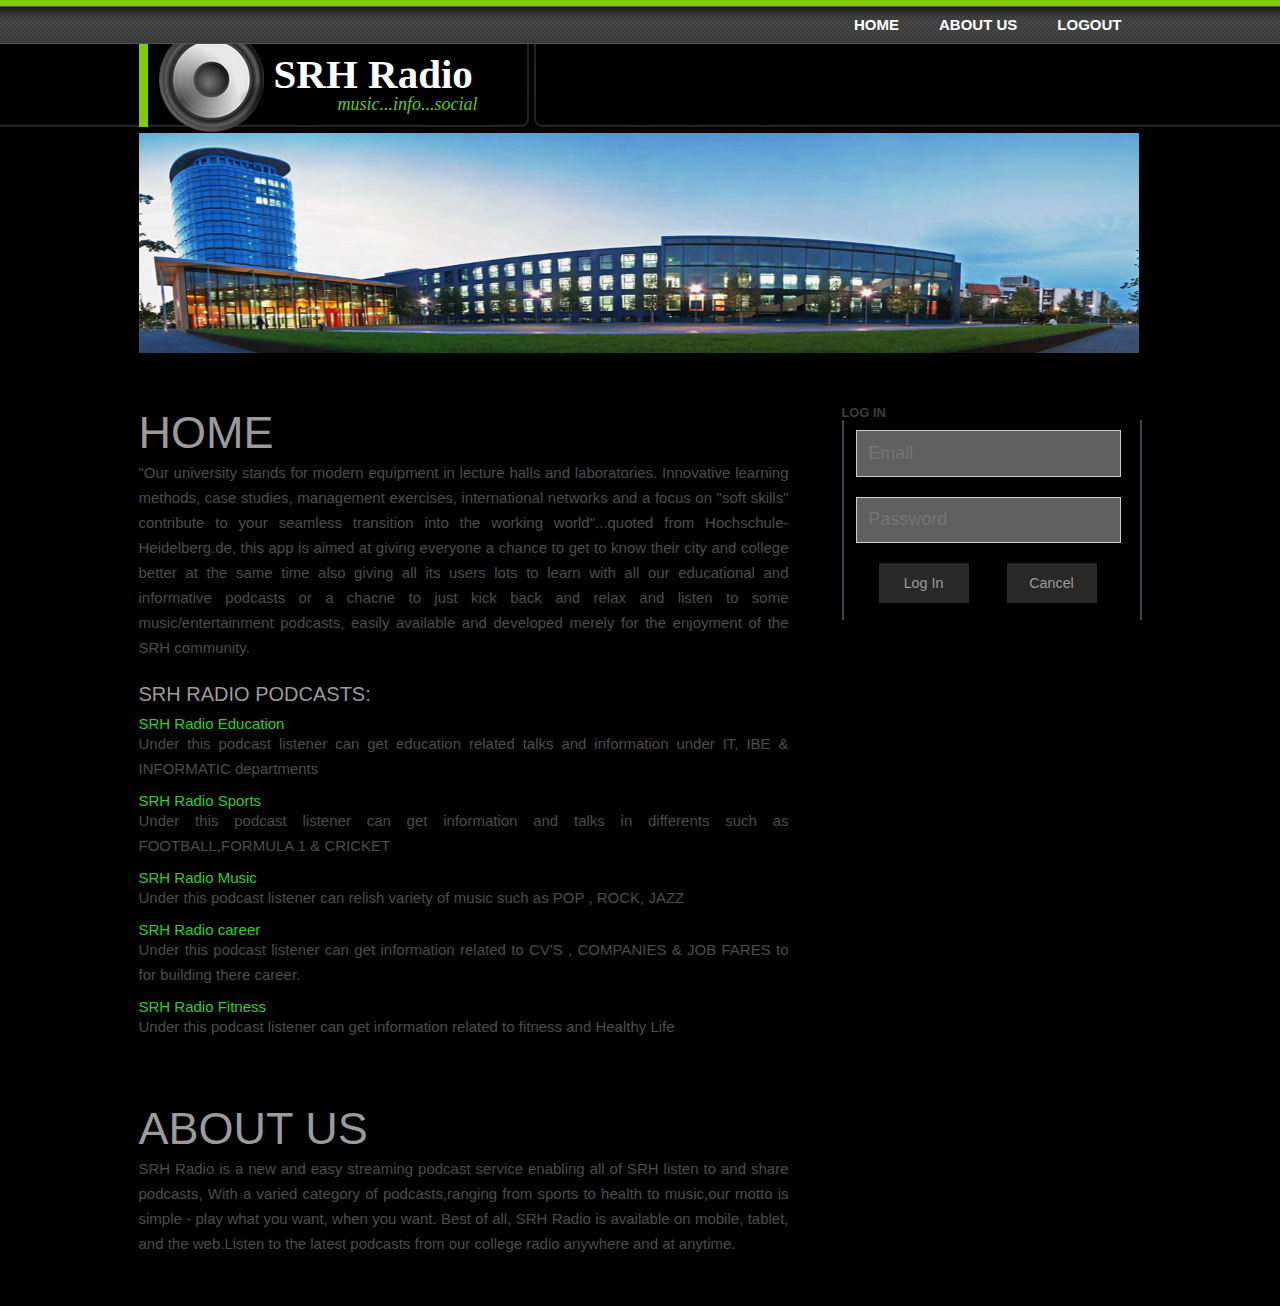
<file: index.html>
<!DOCTYPE html>
	<html>
	<head>
	<title>SRH Radio</title>
	<meta http-equiv="Content-Type" content="text/html; charset=iso-8859-1" />
	<link href="css/login.css" rel="stylesheet" type="text/css" />
	<link href="css/mainpage.css" rel="stylesheet" type="text/css" />
	<script src="js/jquery-1.11.3.js" type="text/javascript"></script>
	<script src="js/main.js"></script>
	</head>
	<script>
		function noBack()
			 {
				 window.history.forward()
			 }
			noBack();
			window.onload = noBack;
			window.onpageshow = function(evt) { if (evt.persisted) noBack() }
			window.onunload = function() { void (0) }
	</script>
	<body>
		<div id="main">
			<div id="header">
				<div id="menu">
					<div id="nav">
						<a href="#logout">LOGOUT</a>
						<a href="#aboutus">ABOUT US</a>
						<a href="#home">HOME</a>
					</div>
					<div id="header-Bottom">
						<div id="logoBlock">
							<h1>SRH Radio</h1>
							<p>
								<font color="#66cc00">music...info...social</font color>
							</p>
						</div>
					</div>
				</div>
			</div>
			<div id="mainCont">

				<img src="images/srhMain.jpg" width="1000" height="220" border="0"
					alt="" />
					
				<!-- Left Pane starts -->
				<div id="leftPane">
					<div class="section">
						<h1>
							<a name="home">HOME</a>
						</h1>
						<p align="justify">"Our university stands for modern equipment in lecture halls and laboratories. Innovative learning methods, 
						case studies, management exercises, international networks and a focus on "soft skills" 
						contribute to your seamless transition into the working world"...quoted from Hochschule-Heidelberg.de,
						this app is aimed at giving everyone a chance to get to know their city and college better at the same time also giving all its users lots to 
						learn with all our educational and informative podcasts or a chacne to just kick back and relax and listen to some music/entertainment podcasts,
						easily available and developed merely for the enjoyment of the SRH community.
						</p>
						<br>
						<br>
						<h2>SRH RADIO PODCASTS:</h2>
						<br>
						<h3>SRH Radio Education</h3>
						<p align="justify">Under this podcast listener can get education related talks
							and information under IT, IBE & INFORMATIC departments</p>
						<br>
						<h3>SRH Radio Sports</h3>
						<p align="justify">Under this podcast listener can get information and talks in
							differents such as FOOTBALL,FORMULA 1 & CRICKET</p>
						<br>
						<h3>SRH Radio Music</h3>
						<p align="justify">Under this podcast listener can relish variety of music such
							as POP , ROCK, JAZZ</p>
						<br>
						<h3>SRH Radio career</h3>
						<p align="justify">Under this podcast listener can get information related to
							CV'S , COMPANIES & JOB FARES to for building there career.</p>
						<br>
						<h3>SRH Radio Fitness</h3>
						<p align="justify">Under this podcast listener can get information related to
							fitness and Healthy Life</p>
						<br>


					</div>

					<div class="section">
						<h1>
							<a name="aboutus">ABOUT US</a>
						</h1>
						<p align="justify">SRH Radio is a new and easy streaming podcast service enabling all of SRH listen to and share podcasts, 
						With a varied category of podcasts,ranging from sports to health to music,our motto is simple - play what you want, when you want.
						Best of all, SRH Radio is available on mobile, tablet, and the web.Listen to the latest podcasts from our college radio anywhere and at 
						anytime.</p>
						</div>
				</div>

				<!--right pane starts -->
				<div id="rightPane">
					<div id="playListTop">
						<h3>LOG IN</h3>
					</div>
					<div id="loginBox">
						<input id="userEmail" type="email" placeholder="Email" />
						<input id="userPassword" type="password" placeholder="Password" />
						<input id="logIn" type="submit"
							onclick="validateUser(document.getElementById('userEmail').value,document.getElementById('userPassword').value)"
							value="Log In" />
						<input id="logIn" type="submit" onclick="ClearFields();" value="Cancel"/>
					</div>
					<div id="playListBot"></div>

				</div>
			</div>
		</div>
	</html>
</file>
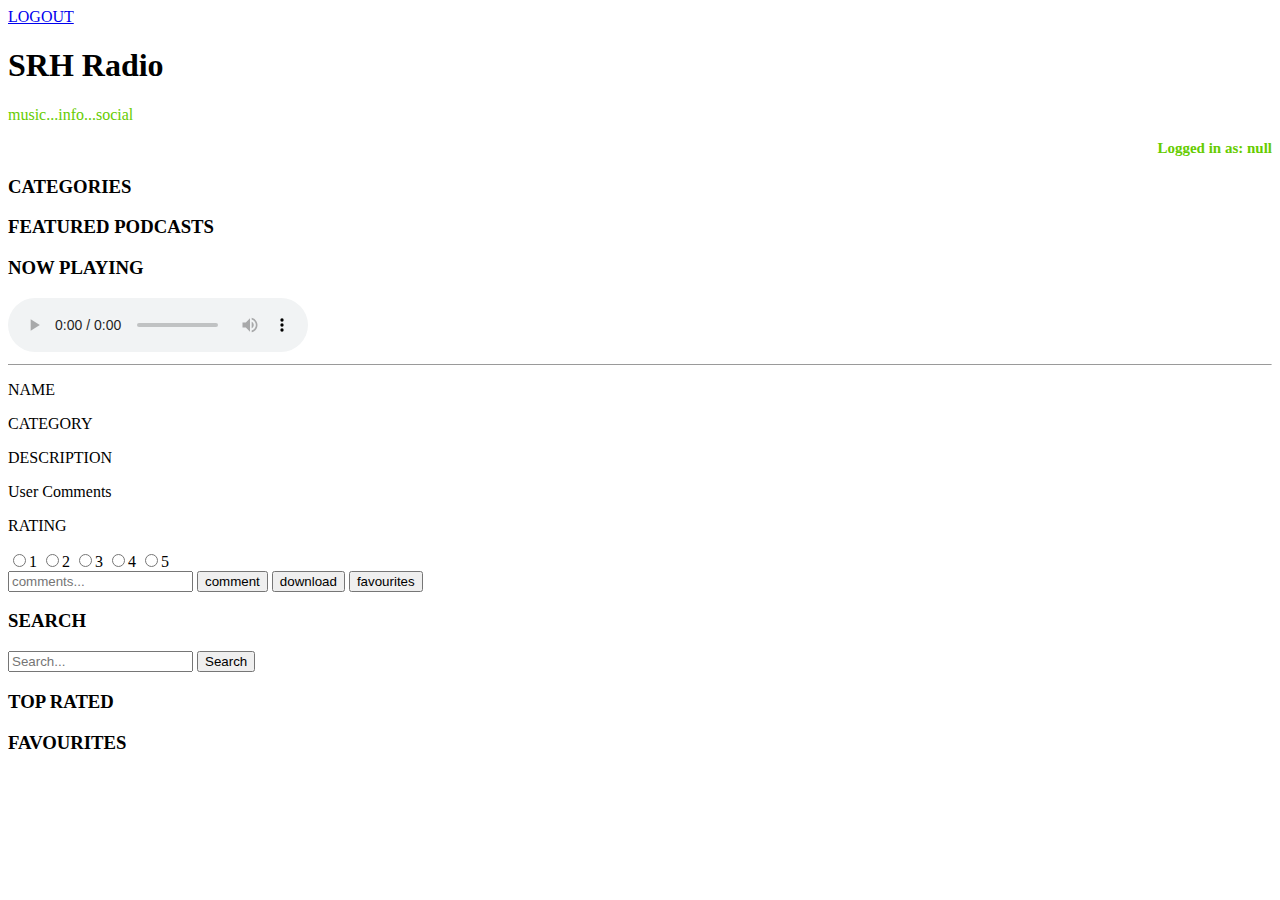
<file: mainpage.html>
<!DOCTYPE html>
	<html >
	<head>
	<title>SRH Radio</title>
	<meta http-equiv="Content-Type" content="text/html; charset=iso-8859-1" />
	<link href="css/mainpage.css" rel="stylesheet" type="text/css" />
	<script src="js/jquery-1.11.3.js" type="text/javascript"></script>
	<script src="js/main.js"></script>
	</head>
		<script type="text/javascript">
			function noBack()
				 {
					 window.history.forward()
				 }
				noBack();
				window.onload = noBack;
				window.onpageshow = function(evt) { if (evt.persisted) noBack() }
				window.onunload = function() { void (0) }

		   var loggedInUserName = sessionStorage.getItem("userEmailId");
		   var intialVal = " Logged in as: " + loggedInUserName ;
		</script>
		<body onload="searchFunction('displayAll');catDisp();searchFunction('favourites');searchFunction('toprated');">
		<div id="main">
		  <div id="header">
			   <div id="menu"> 
			   <div id="nav">
							<a href="#logout" onclick="backToIni();">LOGOUT</a>
						</div>
					 </div>
				   <div id="header-Bottom">
					  <div id="logoBlock">
						  <h1>SRH Radio</h1>
						  <p><font color="#66cc00">music...info...social</font color></p>
						</div>
					</div>
					<p
						style="color: #66cc00; text-align: right; font-family: Trebuchet MS; font-size: 15px; font-weight: bold;"
						id="loggedInUserName"></p>
					<script>
						document.getElementById("loggedInUserName").innerHTML = intialVal;
				   </script>
			</div>
	  <div id="mainCont">
		<div id="leftCol">
			<div id="playListTop">
			<h3>CATEGORIES</h3>
			</div>
			<div id="categoryMenu" ></div>
			<div id="playListBot"></div>
			<div id="playListTop">
			<h3>FEATURED PODCASTS</h3>
		  </div>
		  <div id="playListBody">
		  </div>
		  <div id="playListBot"></div>
			</div>
		<div id="centrCol">
		  <div id="playListTop">
			<h3>NOW PLAYING</h3>
		  </div>
		  <div id="playerBody">
		  <audio id="audio" controls="controls">
		<source id="mp3Source" src="" type="audio/mp3"></source>
		Your browser does not support the audio format.
		</audio>
		<hr size="1">
		<p class="podAttrib">NAME</p><p class="podCategory" id="podName"></p>
		<p class="podAttrib" >CATEGORY</p><p class="podCategory" id="podCategory"></p>
		<p class="podDesc">DESCRIPTION</p>
		<p class="descCONTENT" id="podDesc"></p>
		<div id="comm">
		<p class="comDesc" id="comments">User Comments</p>	
		<p class="commCONTENT" id="comContent"></p>
		</div>
		<div id="rating">
		<p class="podDesc">RATING</p>
				<input type="radio" id="rate" onclick="rating(value)" value=1 name="rate">1</input>
				<input type="radio" onclick="rating(value)" value=2 name="rate">2</input>
				<input type="radio" onclick="rating(value)" value=3 name="rate">3</input>
				<input type="radio" onclick="rating(value)" value=4 name="rate">4</input>
				<input type="radio" onclick="rating(value)" value=5 name="rate">5</input>
			</div>
		<input name="commentbox" id="commentbox"  type="text" placeholder="comments..."   />
		<input name="comment" id="comment" onclick="insertComment(document.getElementById('commentbox').value)" type="button" value="comment" />
		<a id="downloadLink">
							<input name="download" id="download" onclick="downloadFunc();"
							type="button" value="download" />
						</a>
		 <input name="favourites" id="download" onclick="favourites(value)" type="button" value="favourites" />	
		 </div>
		  <div id="playListBot"></div>
		  </div>
		<div id="rightCol">
		<div id="playListTop">
			<h3>SEARCH</h3>
			</div>
			<div id="searchBox">
			<input name="searchbox" id="searchbox"  type="text" placeholder="Search..."   />
			<input name="buttonExecute" id="buttonExecute" onclick="searchFunction(document.getElementById('searchbox').value)" type="button" value="Search" />
			 </div>
			<div id="playListBot"></div>
			
		  <div id="playListTop">
			<h3>TOP RATED</h3>
		  </div>
		  <div id="ratedTop">
		  </div>
		  <div id="playListBot"></div>
		  
		  <div id="playListTop">
			<h3>FAVOURITES</h3>
		  </div>
		  <div id="favouritesTop">
		  </div>
		  <div id="playListBot"></div>
		
		</div>
	  </div>	  
	</div>
	</body>
	</html>
</file>
<file: css/login.css>
* {
	margin: 0;
	padding: 0;
}

#container {
	width: 600px;
	margin: 50px auto;
}

/*Text Sections Styles*/
.section {
	margin: 50px 0;
}

.section h1 {
	font: 45px/55px Trebuchet MS, sans-serif;
	color: #9B9B9B;
	font-weight: normal;
}

.section h2 {
	font: 20px/20px Trebuchet MS, sans-serif;
	color: #9B9B9B;
	font-weight: normal;
}

.section h3 {
	font: 15px/15px Trebuchet MS, sans-serif;
	color: #32CD32;
	font-weight: normal;
}

.section p {
	font: 15px/25px Helvetica, sans-serif;
	color: #4D4D4D;
}

/*Navigation Styles*/
#nav a {
	float: right;
	font-size: 15px;
	color: #fff;
	font-weight: bold;
	text-decoration: none;
	padding-left: 20px;
	padding-right: 20px;
	height: 28px;
	padding-top: 10px;
	-webkit-transition: all 0.5s ease;
}

#nav a:hover {
	background: #6fcbf3;
}

/*Header Styles*/
#header {
	margin: 0 auto;
	height: 120px;
	width: 1003px;
}

#header-Bottom {
	margin: 0;
	height: 89px;
	background: url(/images/header_bot_bg.gif) no-repeat;
	clear: both;
}

/*Logo Styles*/
#logoBlock {
	float: left;
	width: 255px;
	padding-left: 135px;
	padding-top: 10px;
	height: 79px;
}

#logoBlock h1 {
	font-weight: bold;
	font-family: "Trebuchet MS";
	color: #fff;
	font-size: 41px;
	margin: 0;
	line-height: 1.0em;
}

#logoBlock p {
	margin: 0;
	color: #777777;
	font-family: "Trebuchet MS";
	line-height: 1em;
	font-size: 18px;
	margin-left: 64px;
	font-style: italic;
}

/*Layout Style */
body {
	margin: 0 auto;
	font-family: Arial, Helvetica, sans-serif;
	font-size: 11px;
	color: #3e3e3e;
	background-color: #000000;
	background-image: url(../images/bg.gif);
	background-repeat: repeat-x;
	background-position: top;
}

#main {
	margin: 0 auto;
	padding-top: 6px;
	margin-bottom: 0;
}

#mainCont {
	margin: 0 auto;
	width: 1003px;
	height: 655px;
}

#leftPane {
	float: left;
	width: 650px;
}

#rightPane {
	margin-top: 50px;
	float: right;
	width: 300px;
}

/*Login Styles*/
#loginBox {
	margin: 0;
	border-left: solid 2px #40434A;
	border-right: solid 2px #40434A;
	height: 200px;
	width: 296px;
}

input[type="email"], input[type="password"] {
	margin-left: 12px;
	margin-bottom: 10px;
	margin-top: 10px;
	width: 240px;
	background: #606060;
	border: 1px solid #ccc;
	padding: 4%;
	font-family: 'Open Sans' sans-serif;
	font-size: 18px;
	color: #9B9B9B;
}

input[type="submit"] {
	margin-left: 35px;
	margin-bottom: 10px;
	margin-top: 10px;
	width: 90px;
	background: #282828;
	border: 0;
	padding: 4%;
	font-family: 'Open Sans', sans-serif;
	font-size: 130%;
	color: #9B9B9B;
	cursor: pointer;
}

input[type="submit"]:hover {
	background: #606060;
}
</file>
<file: css/mainpage.css>
@media (max-width: 400px) and (max-height: 700px) {
   /* PUT CSS HERE TO ALTER WEBSITE TO SINGLE COLUMN */
body {
    margin:0 auto;
	font-family: Arial, Helvetica, sans-serif;
	font-size: 11px;
	color: #3e3e3e;
	background-color: #000000;
	background-image: url(../images/bg.gif);
	background-repeat: repeat-x;
	background-position: top;
}
a {
    text-decoration:none;
}
#main{
margin:0 auto;
padding-top:6px;
margin-bottom:0;
}
#header {
 margin:0 auto;
 height:120px;
 width:1003px;
}
#menu {
  width:950px;
  height:38px;
}

#menu a {
  float:right;
  font-size:15px;
  color:#fff;
  font-weight:bold;
  text-decoration:none;
  padding-left:20px;
  padding-right:20px;
  height:28px;
  padding-top:10px;
}
#menu a:hover {
  background:url(../images/nav_bg.gif) repeat-x;
  color:#96ED00;
}
#header-Bottom {
	margin:0;
	height:89px;
    clear:both;
	background: url(../images/header_bot_bg.gif) no-repeat;
}

#logoBlock {
   float:left;
   width:255px;
   padding-left:135px;
   padding-top:10px;
   height:79px;
}
#logoBlock h1{
  font-weight:bold;
 font-family: "Trebuchet MS";
 color:#fff;
 font-size:41px;
  margin:0;
  line-height:1.0em;
}
#logoBlock p {
   margin:0;
   color:#777777;
   font-family: "Trebuchet MS";
   line-height:1em;
   font-size:18px;
   margin-left:64px;
   font-style:italic;
}

#mainCont {
   width:1000px;
   clear:both;
   margin:0 auto;
   padding:20px;
   padding-bottom:0;
   height:655px;
}
#leftCol {
margin-left:0;
float:left;
width:300px;
}
  
  #categoryMenu {
	 margin:0;
	 border-left:solid 1px #40434A;
	 border-right:solid 1px #40434A;
	 height:auto;
	 width:298px;
	 overflow:auto;
	}
  
#categoryHead
{   font-family: "Trebuchet MS";
   color:#9B9B9B;
   font-size:18px;
   font-weight:normal;
   margin-top:10px;
   line-height:normal;}
   
  #categoryMenu Summary
  {font-family: "Trebuchet MS";
   color:#81CB02;
   font-size:15px;
   font-weight:bold;
   margin-top:10px;
   line-height:normal;
   background: #202020;
   padding-left:4px;
   }
 #categoryMenu summary::-webkit-details-marker {
    display: none;
}
   #categoryMenu details
    { 
   font-family: "Trebuchet MS";
   color:#9B9B9B;
   font-size:14px;
   font-weight:normal;
   line-height:normal;
   border-radius: 3px;
   }

#categoryMenu  details[open] summary {
    background: #69c773;
    color: #333;
}

  #playListTop {
    padding-top:20px;
	margin:20;
	}
	#playListTop h3 {
	color:#81CB02;
	font-size:16px;
	font-weight:bold;
	height:24px;
	width:337px;
	margin:0;
	padding-left:30px;
	padding-top:8px;
	background: url(../images/playlist_head_bg.gif) no-repeat;
}
    #playListBody {
	 margin:0;
	 border-left:solid 1px #40434A;
	 border-right:solid 1px #40434A;
	 height:auto;
	 width:298px;
	 overflow:auto;
	}
	
	#ratedTop{
	 margin:0;
	 border-left:solid 1px #40434A;
	 border-right:solid 1px #40434A;
	 height:auto;
	 width:298px;
	 overflow:auto;
	}
	
	#favouritesTop {
	 margin:0;
	 border-left:solid 1px #40434A;
	 border-right:solid 1px #40434A;
	 height:auto;
	 width:298px;
	 overflow:auto;
	}
	
	#playerBody{
	margin:0;
	 border-left:solid 1px #40434A;
	 border-right:solid 1px #40434A;
	 height:auto;
	 width:298px;
	 overflow:auto;
	}
	
	#comm{
	margin:0;
	 height:auto;
	 width:298px;
	 overflow:auto;
	}
	
	
	audio { width: 298px; }
	
::-webkit-scrollbar
{width:14px;
background-color:#333
}
::-webkit-scrollbar-track{
border-radius:2px;
background-color:#333}

::-webkit-scrollbar-thumb{
width:9px;
border-radius:10px;
background-color:#81CB02}

	.head {
      height:20px;
	  width:279px;
	}
	 .head p {
        font-size:12px;
		font-weight:bold;
		color:#DBDBDB;
		margin:0;
		padding-left:12px;
		 padding-top:5px;
		 float:left;
		}
		.head p.left {
		  width:25px;
		}
		 .head p.centr {
		  width:150px;
          border-left:solid 1px #40434A;
		}
		  .head p.right {
		  width:80px;
		  border-left:solid 1px #40434A;
        }
		 p.podAttrib {
		  height:20px; 
		  width:146px;
          border-top:solid 2px #40434A;
		  border-bottom:solid 2px #40434A;
		
		  font-weight:bold;
		color:#81CB02;
		margin:0;
		padding-left:10px;
		 padding-top:5px;
		 float:left
		}
		  p.podCategory {
		  height:20px;
		  width:134px;
		  border-top:solid 2px #40434A;
		  border-bottom:solid 2px #40434A;
		  border-left:solid 2px #40434A;
		  font-weight:bold;
		margin:0;
		padding-left:6px;
		 padding-top:5px;
		 float:left;
		 color:#DBDBDB;
		}
		p.podDesc{
		height:20px;
		  width:178px;
		  border-top:solid 2px #40434A;
		  border-bottom:solid 2px #40434A;
		  font-weight:bold;
		margin:0;
		padding-left:120px;
		 padding-top:8px;
		 float:left;
		 color:#81CB02;
		}
		p.descCONTENT{
		height:20px;
		  width:290px;
		  border-top:solid 2px #40434A;
		  border-bottom:solid 2px #40434A;
		 
		  font-weight:bold;
		margin:0;
		padding-left:8px;
		 padding-top:8px;
		 float:left;
		 color:#DBDBDB;
		}
		p.comDesc{
		height:20px;
		  width:178px;
		  border-top:solid 2px #40434A;
		  border-bottom:solid 2px #40434A;
		 font-weight:bold;
		margin:0;
		padding-left:120px;
		 padding-top:8px;
		 float:left;
		 color:#81CB02;
		}
		p.commCONTENT{
		height:40px;
		  width:290px;
		  border-top:solid 2px #40434A;
		  border-bottom:solid 2px #40434A;
		  font-weight:bold;
		margin:0;
		padding-left:8px;
		 padding-top:8px;
		padding-bottom:8px;
		 float:left;
		 color:#DBDBDB;
		}	
		
		playListDark {
		height:20px;
		background-color:#464646;
		width:365px;
		}
		.playListDark p {
		  color:#000000;
		  margin:0;
		  height:20px;
		  float:left;
		  padding-top:3px;
          background-color:#888888;
		  font-weight:bold;
		 font-size:11px;
		}
		
		.playListDark p.track {
         width:153px;
         	 padding-left:12px;
		text-decoration: underline;	
		cursor:pointer;
       cursor: hand;		
		}
		.playListDark p.artist{
         width:106px;
         	  padding-left:12px;
		}
		playListLight {
		height:20px;
		width:365px;
		}
		.playListLight p {
		  color:#B3B3B3;
		  margin:0;
		  height:20px;
		  float:left;
		  padding-top:3px;
		  width:365px;
font-weight:bold;
font-size:11px;
		  }
		.playListLight p.track {
         width:153px;
		 border-left:solid 1px #40434A;
         	  padding-left:12px;
			  text-decoration: underline;
		cursor:pointer;
		cursor: hand;
		}
		.playListLight p.artist{
         width:92px;
		 border-left:solid 1px #40434A;
		 padding-left:12px;
		 }
	 p.bot {
       border-top:solid 1px #40434A;
	   clear:both;
	   margin:0;
	   width:283px;
	   height:1px;
		}
    #playListBot {
	 background: url(../images/play_list_botbg.gif) no-repeat;	
	 height:32px;
	 width:367px;
	}

	
  #centrCol {
    margin-left:50px;
    float:left;
    width:350px;
   padding-left:3px;
}


#rate{
margin-left:70px;
margin-bottom:10px;
}

#download{
font-family: "Trebuchet MS";
   color:#81CB02;
   font-size:14px;
   font-weight:bold;
   background: #202020;  
   width:135px;
   margin-left:10px;
   margin-top:10px;
   margin-bottom:10px;
   }
#comment{
font-family: "Trebuchet MS";
   color:#81CB02;
   font-size:14px;
   font-weight:bold;
   background: #202020;  
   width:235px;
   margin-left:30px;
   margin-top:10px;
   margin-bottom:10px;
   }

   
#rightCol {
margin:0;
float:right;
padding-left:7px;
width:283px;
}

#searchBox {
	 margin:0;
	 border-left:solid 1px #40434A;
	 border-right:solid 1px #40434A;
	 height:auto;
	 width:298px;
	 overflow:auto;
	 }
	 
#searchbox {	 
	 margin-left:30px;
	 margin-bottom:10px;
	 margin-top:10px;
}

#commentbox{
margin-left:3px;
width:290px;
height:50px;
}	 

#buttonExecute{
font-family: "Trebuchet MS";
   color:#81CB02;
   font-size:14px;
   font-weight:bold;
   background: #202020;  
}
}
</file>
